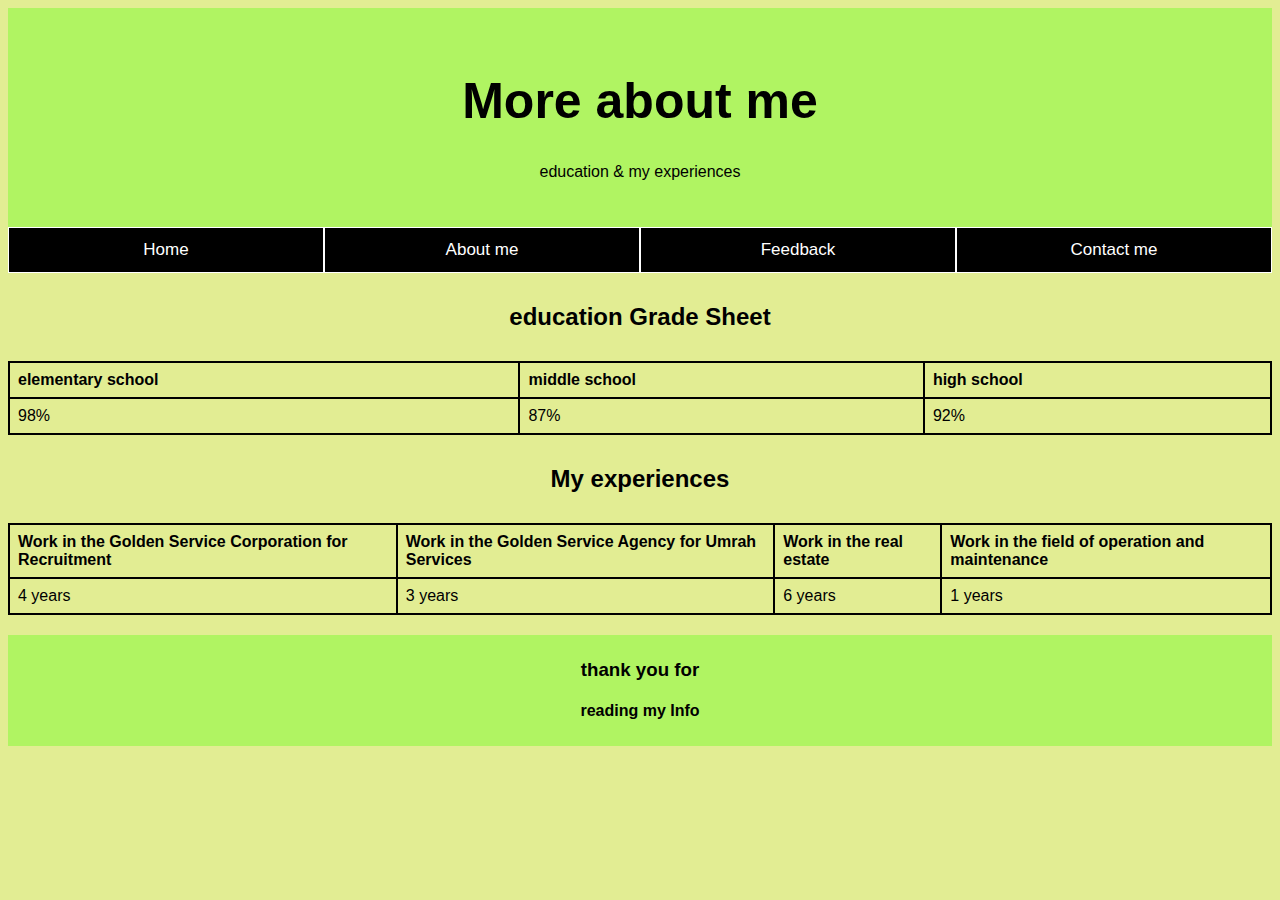
<file: aboutme.html>
<!--bandar alhomadhi 2243553-->
<!DOCTYPE html>
<html>
<head>
    <title> About me </title>
    <link rel="stylesheet" href="cssweb.css">
</head>
<body>

    <div class="header">
        <h1>More about me </h1>
        <p>education & my experiences</p>
    </div>

<nav class="navbar">
  <a href="index.html">Home</a>
  <a class="active" href="aboutme.html">About me</a>
  <a href="Feedback.html">Feedback</a>
  <a href="Contactme.html">Contact me</a>
</nav>

<div class="row">
    
    <table style="width: 100%;">
        <caption><h2 style="margin: 30px;">education Grade Sheet</h2></caption>
    <thead>
        <tr>
        <th>elementary school</th>
        <th>middle school</th>
        <th>high school</th>
        
        </tr>
    </thead>
    <tr>
        <td>98%</td>
        <td>87%</td>
        <td>92%</td>
    </tr>
    
    </table>
    
</div>
<div class="row">
    
    <table style="width: 100%;">
        <caption><h2 style="margin: 30px;">My experiences</h2></caption>
    <thead>
        <tr>
        <th>Work in the Golden Service Corporation for Recruitment</th>
        <th>Work in the Golden Service Agency for Umrah Services</th>
        <th>Work in the real estate</th>
        <th>Work in the field of operation and maintenance</th>
        
        </tr>
    </thead>
    <tr>
        <td>4 years</td>
        <td>3 years</td>
        <td>6 years</td>
        <td>1 years</td>
    </tr>
    
    </table>
    
</div>


<div class="footer">
    <h3>thank you for</h3>
    <h4>reading my Info</h4>
</div>

</body>
</html>
</file>
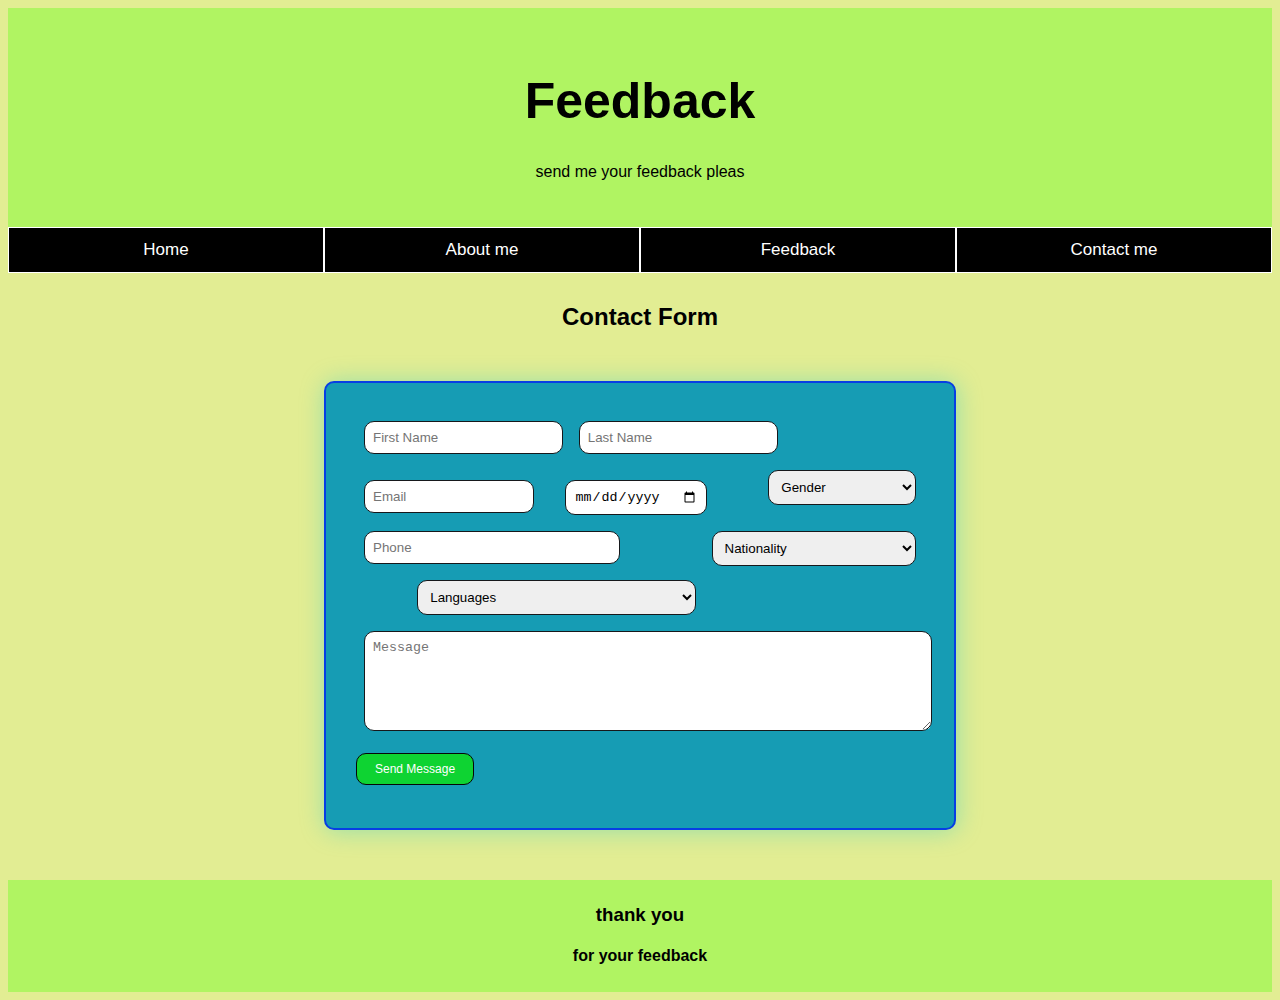
<file: Feedback.html>
<!--bandar alhomadhi 2243553-->
<!DOCTYPE html>
<html>
<head>
    <title> Feedback </title>
    <meta name="viewport" content="width=device-width, initial-scale=1">
    <link rel="stylesheet" href="cssweb.css">

    <style >
        .form-style-9{
            width: 50%;
            background: #169cb4;
            padding: 30px;
            margin: 50px auto;
            box-shadow: 1px 1px 25px rgba(8, 194, 211, 0.35);
            border-radius: 10px;
            border: 2px solid #073ee4;
        }
        .form-style-9 ul{
            padding:0;
            margin:0;
            list-style:none;
        }
        .form-style-9 ul li{
            display: block;
            margin-bottom: 10px;
            min-height: 35px;
        }
        .form-style-9 ul li  .field-style{
            box-sizing: border-box; 
            -webkit-box-sizing: border-box;
            -moz-box-sizing: border-box; 
            border-radius: 10px;
            margin: 8px;
            padding: 8px;
            outline: none;
            border: 1px solid #16181b;
        
        }.form-style-9 ul li  .field-style:focus{
            box-shadow: 0 0 5px black;
            border:1px solid gray;
        }
        .form-style-9 ul li .field-split{
            width: 49%;
        }
        .form-style-9 ul li .field-full{
            width: 100%;
        }
        .form-style-9 ul li input.align-left{
            float:left;
        }
        .form-style-9 ul li section.align-right,
        .form-style-9 ul li input.align-right{
            float:right;
        }

       
        .form-style-9 ul li textarea{
            width: 100%;
            height: 100px;
        }
        .form-style-9 ul li input[type="button"], 
        .form-style-9 ul li input[type="submit"] {
            
            
            border-radius: 10px;
            background-color: rgb(14, 211, 50);
            border: 1px solid rgb(6, 6, 6);
            display: inline-block;
            cursor: pointer;
            color: #FFFFFF;
            padding: 8px 18px;
            text-decoration: none;
            font: 12px Arial, Helvetica, sans-serif;
        }
        </style>
</head>
<body>
    <div class="header">
        <h1>Feedback</h1>
        <p>send me your feedback pleas</p>
    </div>
    
<nav class="navbar">
    <a href="index.html">Home</a>
    <a href="aboutme.html">About me</a>
    <a class="active" href="Feedback.html">Feedback</a>
    <a href="Contactme.html">Contact me</a>
</nav>

<h2 style="text-align: center; margin: 30px;">Contact Form</h2>

<form class="form-style-9">
    <ul>
    <li>
        <input type="text" name="field1" class="field-style align-left" style="width: 35%;" placeholder="First Name" required />
        <input type="text" name="field2" class="field-style " style="width: 35%;" placeholder="Last Name" required/>

        <select class="field-style field-split align-right" style="float: right; width: 26%;" name="gender" required>
            <option value="none" selected>Gender</option>
            <option value="male">Male</option>
            <option value="female">Female</option>
        </select>
        <!-- <input type="email" name="field2" class="field-style field-split align-right" placeholder="Email" /> -->
    
    </li>
    <li>

        <input type="email" name="field3" class="field-style field-split align-left" style="width: 30%;" placeholder="Email" />
        <label style="float: left; margin: 15px; margin-right: 0px; font-weight:bolder;"></label>
        <input class="field-style field-split align-left" style="width: 25%;" type="date" id="birthday" name="birthday" placeholder="Birth Date">
        <select class="field-style field-split align-right" style="float: right; width: 36%;"  name="nationality">
            <option value="none" selected>Nationality</option>
            <option value="saudi">Saudi</option>
            <option value="american">American</option>
            <option value="other">other</option>
        </select>
    </li>
    <li>
    
    <input type="Phone" name="field3" class="field-style field-split align-left" style="width: 45%; float: left;" placeholder="Phone" required/>
    <select class="field-style field-split align-right" style="float: right;" name="languages">
        <option value="none" selected>Languages</option>
        <option value="arabic">Arabic</option>
        <option value="english">English</option>
        <option value="french">French</option>
        <option value="other">other</option>
    </select>
    </li>
    <li>
    <textarea name="field5" class="field-style" placeholder="Message"></textarea>
    </li>
    <li>
    <input type="submit" value="Send Message" />
    </li>
    </ul>
    </form>

<div class="footer">
    <h3>thank you</h3>
    <h4>for your feedback</h4>
</div>
</body>
</html>
</file>
<file: cssweb.css>
* 
{
    box-sizing: border-box;
  }
  
  body {
    font-family: Arial;
    
    background: rgb(226, 237, 147);
  }
  
  /* Header/Blog Title */
  .header {
    padding: 30px;
    text-align: center;
    background: #b0f462;
  }
  
  .header h1 {
    font-size: 50px;
  }

  table {
    font-family: arial, sans-serif;
    border-collapse: collapse;
    width: 100%;
  }
  
  td, th {
    border: 2px solid #000000;
    text-align: left;
    padding: 8px;
  }

  tr:nth-child(even) {
    background-color: #dddddd;
  }
  
  /* Style the top navigation bar */
  .navbar {
    width: 100%;
    background-color: rgb(0, 0, 0);
    overflow: auto;
  }
  
  .navbar a {
    float: left;
    padding: 12px;
    color: white;
    text-decoration: none;
    
    border: 1px solid;
    font-size: 17px;
    width: 25%; /* Four links of equal widths */
    text-align: center;
  }
  
  .navbar a:hover {
    background-color: rgb(223, 82, 82);
    border: 1px solid rgb(67, 236, 10);
  }
  
  .navbar a.active {
    background-color: black;
    border: 1px solid white;
    
  
  }
  
  
  /* Create two unequal columns that floats next to each other */
  /* Left column */
  
  /* Create three unequal columns that floats next to each other */
  .column {
    float: left;
    padding: 30px;
     /* Should be removed. Only for demonstration */
  }
  
  .left, .right {
    width: 25%;
  }
  
  .middle {
    width: 50%;
  }
  
  /* Fake image */
  .fakeimg {
    background-color: #70ef83;
    width: 100%;
    padding: 20px;
  }
  
  /* Add a card effect for articles */
  .card {
    background-color: white;
    padding: 20px;
    margin-top: 20px;
  }
  
  /* Clear floats after the columns */
  .row:after {
    content: "";
    display: table;
    clear: both;
  }
  
  /* Footer */
  .footer {
    position:relative;
    width: 100%;
    padding: 5px;
    bottom: 0;
    text-align: center;
    background: #b0f462;
    margin-top: 20px;
  }
</file>
